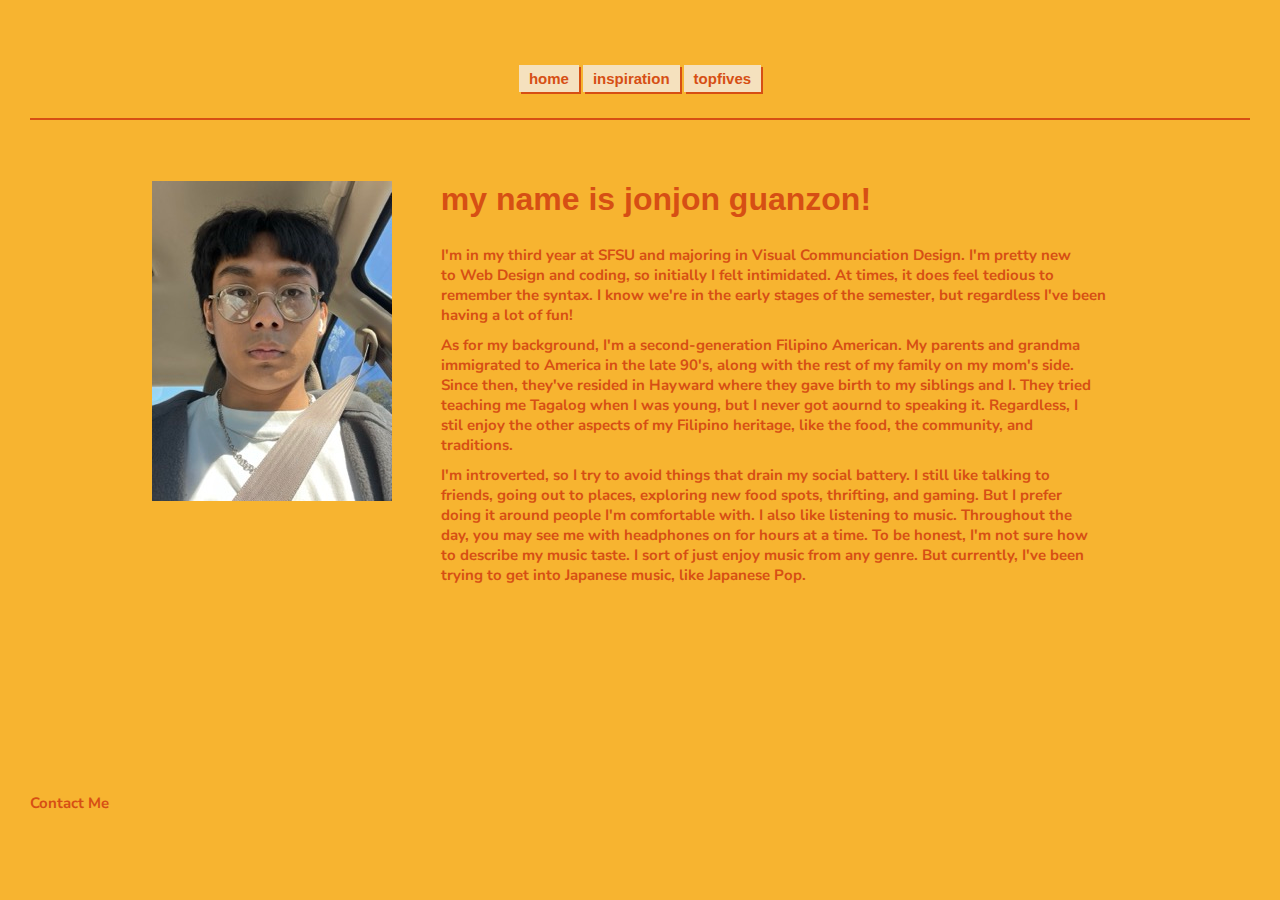
<file: index.html>
<!DOCTYPE html>
<html lang = "en">
    <head>
        <meta charset="UTF-8">
        <title>Portfolio</title>
        <link rel="stylesheet" href="css/style.css">

        <link rel="preconnect" href="https://fonts.googleapis.com">
        <link rel="preconnect" href="https://fonts.gstatic.com" crossorigin>
        <link href="https://fonts.googleapis.com/css2?family=Nunito+Sans:ital,opsz,wght@0,6..12,200..1000;1,6..12,200..1000&display=swap" rel="stylesheet">

    </head>
    <body>
        <header>
        <nav>
            <a href="index.html">home</a>
            <a href="inspirationPage/inspiration.html">inspiration</a>
            <a href="topFivePage/topFivePage.html">topfives</a>
        </nav>
        </header>

        <section>
        <div class="mainContainer">
            <div class="content">
                <div class="selfie">
                    <img src="img/me.jpeg" alt="Close up of my face, wearing glasses, staring with a black expression, 
                    and sunlight shining through">
                </div>
                <div class="bio">
                    <h1>My name is Jonjon Guanzon!</h1>
                <p> I'm in my third year at SFSU and majoring in Visual Communciation Design. I'm pretty new <br> to Web Design 
                and coding, so initially I felt intimidated. At times, it does feel tedious to <br> remember the syntax. I know we're in
                the early stages of the semester, but regardless I've been <br> having a lot of fun!</p>     
                    
                <p>As for my background, I'm a second-generation Filipino American. My parents and grandma <br> immigrated to America in the
                late 90's, along with the rest of my family on my mom's side. <br> Since then, they've resided in Hayward where they gave 
                birth to my siblings and I. They tried <br> teaching me Tagalog when I was young, but I never got aournd to speaking it. 
                Regardless, I <br> stil enjoy the other aspects of my Filipino heritage, like the food, the community, and <br> traditions.</p>

                <p>I'm introverted, so I try to avoid things that drain my social battery. I still like talking to <br> friends, going out
                to places, exploring new food spots, thrifting, and gaming. But I prefer <br> doing it around people I'm comfortable with. 
                I also like listening to music. Throughout the <br> day, you may see me with headphones on for hours at a time. To be honest,
                I'm not sure how <br> to describe my music taste. I sort of just enjoy music from any genre. But currently, I've been <br> trying
                to get into Japanese music, like Japanese Pop.</p>
                </div>
            </div>
        </div>
         </section>


         <footer>
            <div class="foot">
                <a href="mailto: jguanzon@sfsu.edu">Contact Me</a>
            </div>
         </footer>
   
     </body>
</html>
</file>
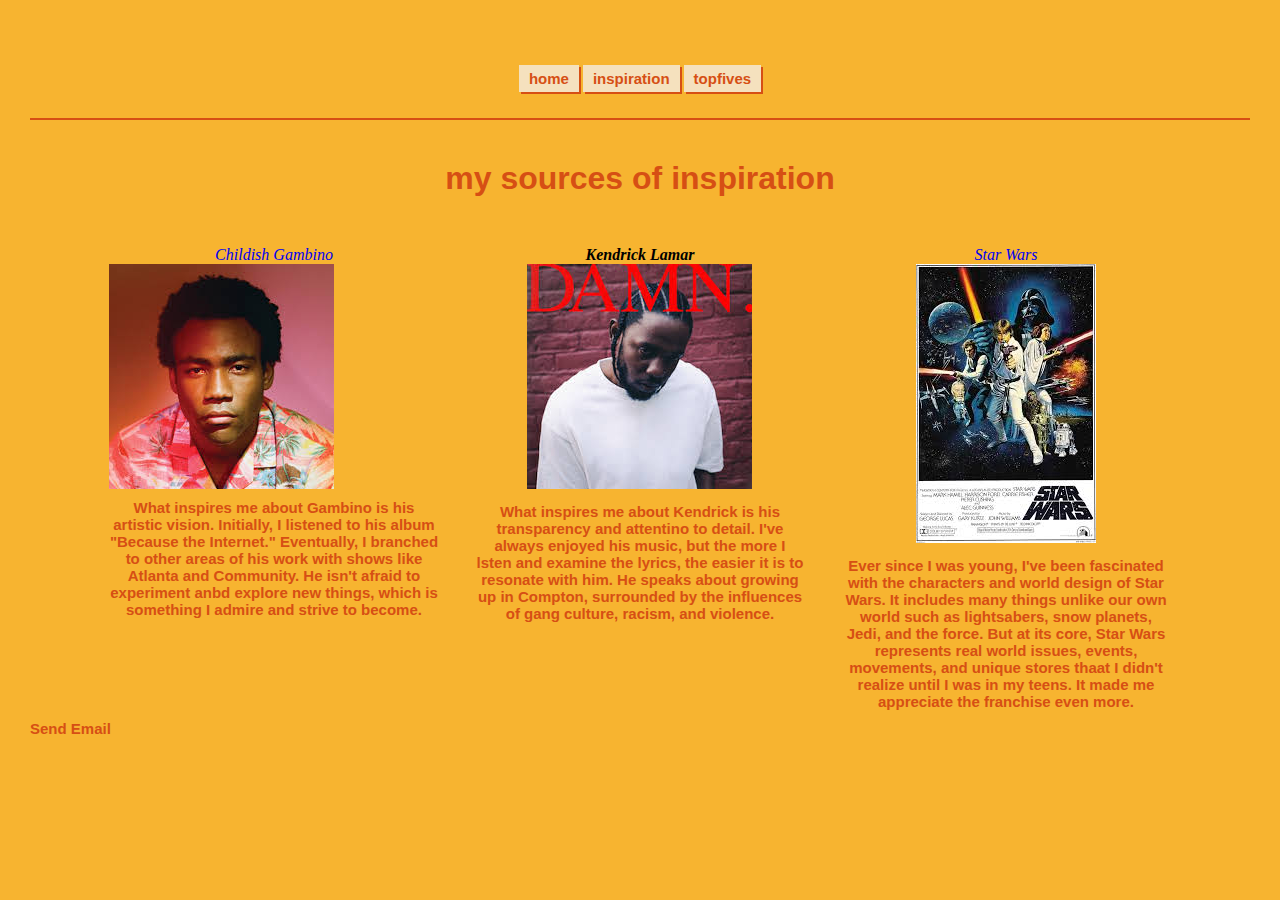
<file: inspirationPage/inspiration.html>
<!DOCTYPE html>
<html lang = "en">
    <head>
        <meta charset="UTF-8">
        <title>Inspiration Page</title>
        <link rel="stylesheet" href="../css/style.css">
    </head>
   
    <body>
        <header>
        <nav>
            <a href="../index.html">home</a>
            <a href="inspirationPage/inspiration.html">inspiration</a>
            <a href="../topFivePage/topFivePage.html">topfives</a>
        </nav>
        <h1>My Sources of Inspiration</h1>
        </header>

        <div class="inspo">
            <section>
            <a href="https://www.biography.com/actors/donald-glover"><em>Childish Gambino</em></a>
            <img src="img/gambino.jpeg" alt="Close up of Chidish Gambino, showing no emotion, wearing as 
                floral shirt, against a red and pink background">
                <h5>What inspires me about Gambino is his artistic vision. Initially, I listened to his 
                    album "Because the Internet." Eventually, I branched to other areas of his work with
                    shows like Atlanta and Community. He isn't afraid to experiment anbd explore new things,
                    which is something I admire and strive to become. </h5>
            </section>
                

            <section>
            <h4><em>Kendrick Lamar</em></h4>
             <a href="https://open.spotify.com/artist/2YZyLoL8N0Wb9xBt1NhZWg">
                <img src="img/kendrick.jpeg" alt="Kendrick Lamar standing in front of a brick wall with a 
                tired expression. The Word 'DAMN' is placed above him in bold and red letters"></a>
                <h5>What inspires me about Kendrick is his transparency and attentino to detail. I've always 
                    enjoyed his music, but the more I lsten and examine the lyrics, the easier it is to 
                    resonate with him. He speaks about growing up in Compton, surrounded by the influences of
                    gang culture, racism, and violence.</h5>
            </section>


            <section>
            <a href="https://www.starwars.com/"><em>Star Wars</em>
             <br>    
            <img src="img/starwars.jpeg" alt="Luke, Han, Leia, and Darth Vader are prepared for 
                action, placed against a space background. Below them are the words 'Star Wars' written
                in bold"></a>
                <h5>Ever since I was young, I've been fascinated with the characters and world design of 
                    Star Wars. It includes many things unlike our own world such as lightsabers, snow planets,
                    Jedi, and the force. But at its core, Star Wars represents real world issues, events, 
                    movements, and unique stores thaat I didn't realize until I was in my teens. It
                    made me appreciate the franchise even more.
            </section>
        </div>
         <footer>
            <div class="foot">
            <a href="mailto: jguanzon@sfsu.edu">Send Email</a>
            </div>
         </footer>

    </body>
</html>
</file>
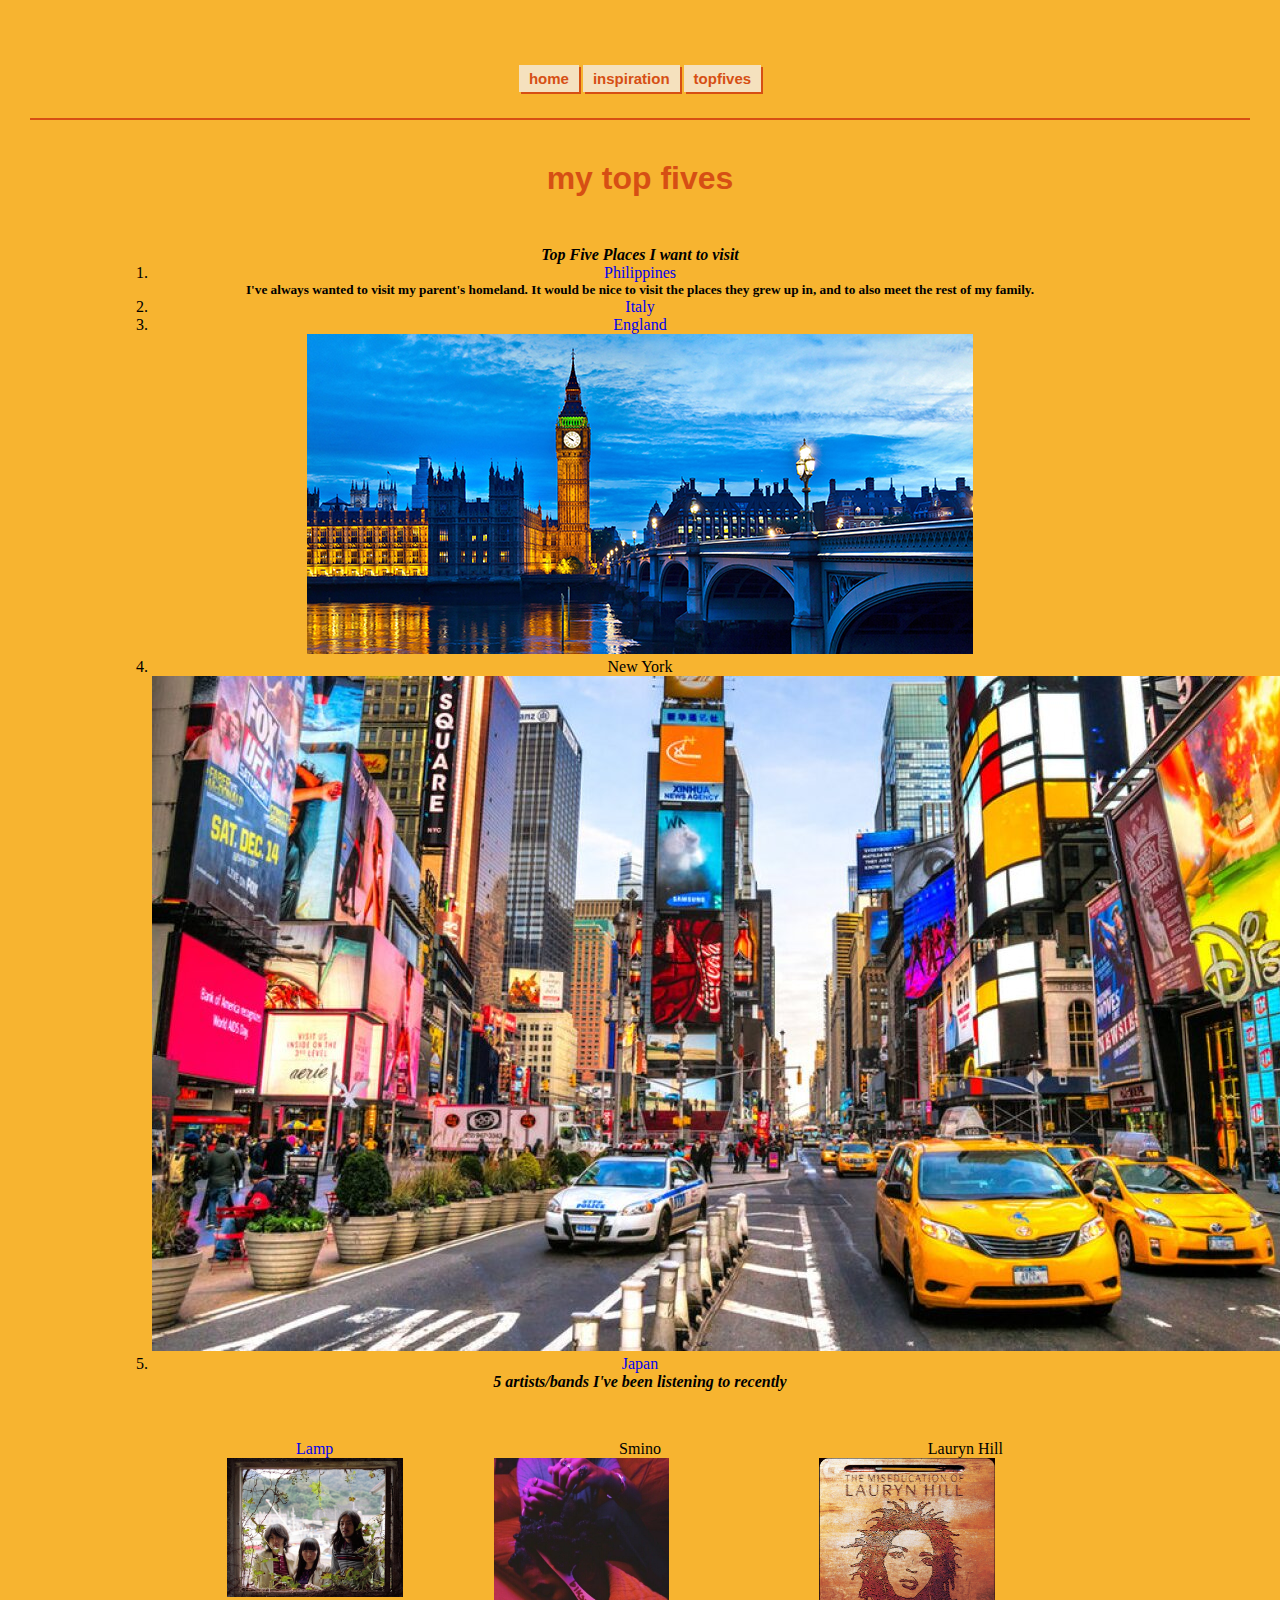
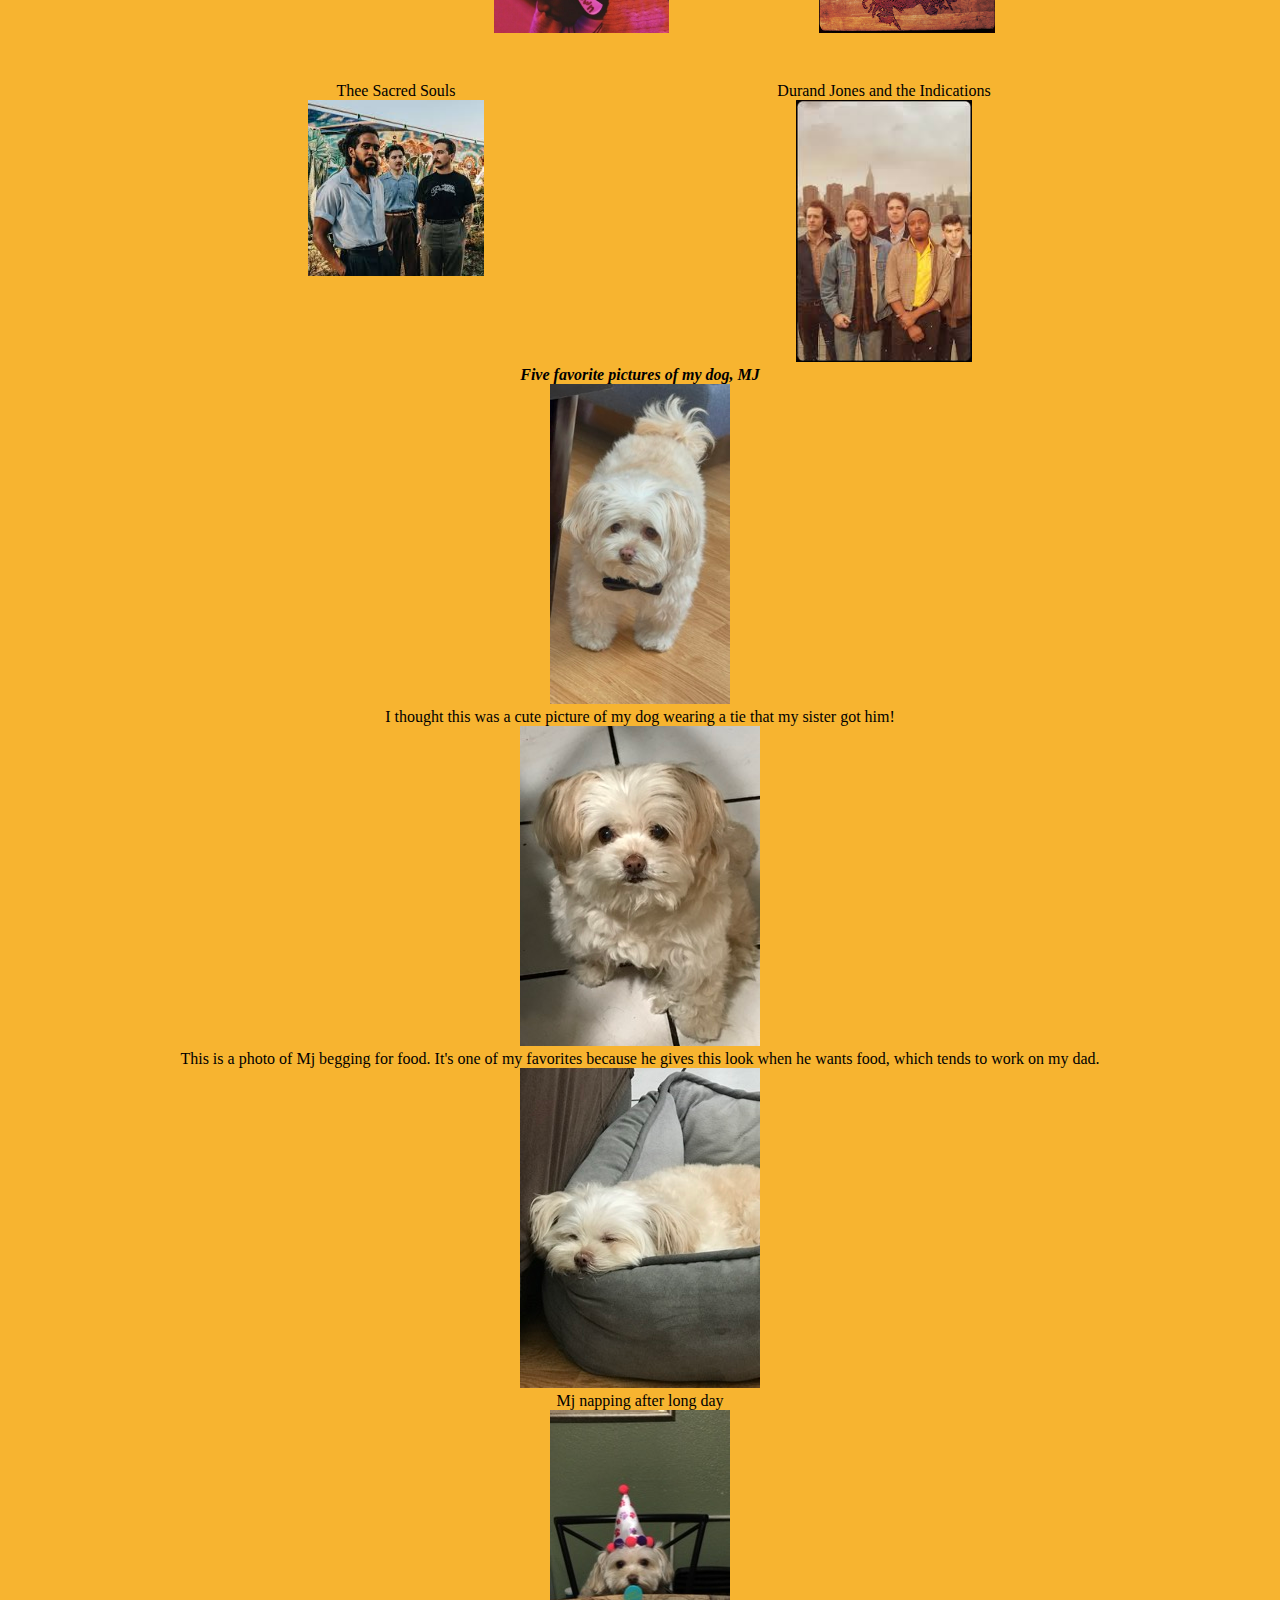
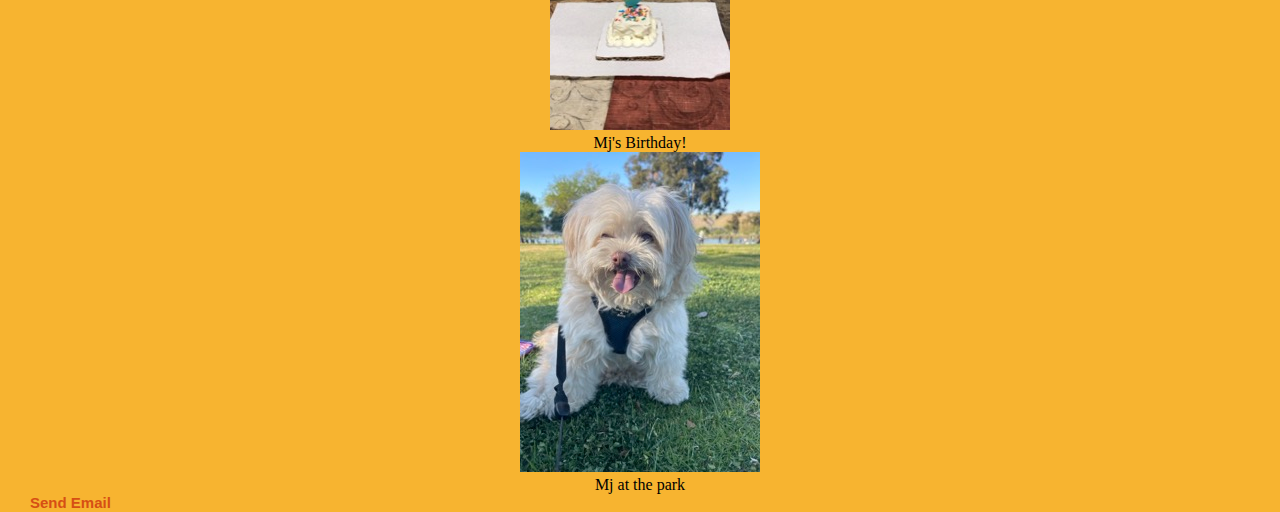
<file: topFivePage/topFivePage.html>
<!DOCTYPE html>
<html lang = "en">
    <head>
        <meta charset="UTF-8">
        <title>Top Five Lists</title>
        <link rel="stylesheet" href="../css/style.css">
    </head>
    <body>
        
        <header>
        <nav>
            <a href="../index.html">home</a>
            <a href="../inspirationPage/inspiration.html">inspiration</a>
            <a href="topFivePage/topFivePage.html">topfives</a>
        </nav>

                <h1>My Top Fives</h1>
        </header>

                <section class="top5section">
                    <h4><em>Top Five Places I want to visit</em></h4>
                    <ol>
                        <li><a href="https://www.roughguides.com/maps/asia/philippines/">Philippines</a></li>
                            <h5>I've always wanted to visit my parent's homeland. It would be nice to visit the places they grew up in, and to also 
                                meet the rest of my family.</h5>
                        <li><a href="https://www.worldnomads.com/explore/europe/italy/5-things-i-wish-i-knew-before-going-to-italy" >Italy</a></li>
                        <li><a href="https://www.nomadicmatt.com/travel-guides/england-travel-tips/">England
                            <br>
                            <img src="img/england.jpg" alt="Scenic view of London Bridge, with water, lights, buildings, and clocktower in the background"></a>
                        </li>
                        <li>New York</li>
                            <img src="img/newyork.jpeg" alt="Busy street in Times Square, surrounded by skyscrapers and billboards, along with cars driving and people walking">
                        <li><a href="https://www.travelandleisure.com/travel-guide/tokyo">Japan</a></li>
                    </ol>
                </section>



                <section class="top5section">
                        <h4><em>5 artists/bands I've been listening to recently</em></h4>
                    <ul class="musicGallery">
                        <article class="musicArticle">
                            <li><a href="https://www.lampweb.jp/">Lamp
                            <br>
                                <img src="img/lamp.jpg" alt=">Members Yusuke, Kaori, and Taiuo standing behind window frame, with tree branches sticking around them"></a>
                        </article>
                        <article class="musicArticle">
                                <li>Smino</li>
                                <img src="img/smino.jpg" alt="Side profile of Smino, illuminated by pink, red, and violet lights. Wears hairpick with album title 'blkswn' written on it.  ">
                        </article>
                        <article class="musicArticle">   
                                <li>Lauryn Hill</li>
                                <img src="img/hill.jpeg" alt="Face of Lauryn Hill, carved on a wooden desk, with the words 'Miseducation of Lauryn Hill' above her">
                        </article>
                        <article class="musicArticle">
                                <li>Thee Sacred Souls</li>
                                <a href="https://www.theesacredsouls.com/">
                                        <img src="img/soul.jpeg" alt="Members Josh Lane, Sal Samano, and Alex Garcia standing in front of mural"></a>
                        </article>
                        <article class="musicArticle">
                                <li>Durand Jones and the Indications</li>
                                <a href="https://durandjonesandtheindications.com/">
                                    <img src="img/jones.jpeg" alt="Durand Jones and the Indications wearing button ups and jackets, with skyskrapers looming the in the background"> </a>
                        </article>
                     </ul>
                </section>
               

                <section class="top5section">
                    <h4><em>Five favorite pictures of my dog, MJ</em></h4>
                    <dl>
                        <dt><a href="https://docs.google.com/presentation/d/1KQWemNRJWXBj71zgNTBmQqyAQuW9ovzwjd5V9lCaIRg/edit#slide=id.g28774ab4495_0_0">
                            <img src="img/three.jpeg" alt="dog wearing a tie"></a></dt>
                                <dd>I thought this was a cute picture of my dog wearing a tie that my sister got him!</dd>
                        <dt><a href="https://docs.google.com/presentation/d/1KQWemNRJWXBj71zgNTBmQqyAQuW9ovzwjd5V9lCaIRg/edit#slide=id.g28774ab4495_0_18">
                            <img src="img/two.jpeg" alt="dog looking up, under the table"></a></dt>
                                <dd>This is a photo of Mj begging for food. It's one of my favorites because he gives this look when he wants food, which
                                    tends to work on my dad.</dd>
                        <dt><a href="https://docs.google.com/presentation/d/1KQWemNRJWXBj71zgNTBmQqyAQuW9ovzwjd5V9lCaIRg/edit#slide=id.g28774ab4495_0_21">
                            <img src="img/one.jpeg" alt="dog napping in bed"></a></dt>
                                <dd>Mj napping after long day</dd>
                        <dt><a href="https://docs.google.com/presentation/d/1KQWemNRJWXBj71zgNTBmQqyAQuW9ovzwjd5V9lCaIRg/edit#slide=id.g28774ab4495_0_24">
                            <img src="img/four.jpeg" alt="dog sitting at a table, with a cake in front of him"></a></dt>
                                <dd>Mj's Birthday!</dd>
                        <dt><a href="https://docs.google.com/presentation/d/1KQWemNRJWXBj71zgNTBmQqyAQuW9ovzwjd5V9lCaIRg/edit#slide=id.g28774ab4495_0_27">
                            <img src="img/five.jpeg" alt="Dog smilling, sitting on grass with trees in the background"></a></dt>
                                <dd>Mj at the park</dd>
                    </dl> 
                </section>
        <footer>
            <div class="foot">
            <a href="mailto: jguanzon@sfsu.edu">Send Email</a>
            </div>
         </footer>

    </body>
</html>
</file>
<file: css/style.css>
* {
    margin: 0%;
    padding: 0%;
}

a {
    text-decoration: none;
}

body {
    background-color: #F7B430;
    margin-left: 30px;
    margin-right: 30px;
    margin-top: 25px;
    
}



nav {
    text-align: center;
    margin-top: 50px;
    margin-bottom: 40px;
    padding: 20px 0px 30px 0px;
    border-bottom: 2px solid #D64F14;
}

nav a{
    color: #D64F14;
    background-color: #F5E1BE;
    font-family: 'Gill Sans', 'Gill Sans MT', Calibri, 'Trebuchet MS', sans-serif;
    font-weight: 650;
    font-size: 15px;
    text-decoration: none;
    text-transform: lowercase;
    padding: 5px 10px 5px 10px;
    box-shadow: 2px 2px;
}



h1 {
    color: #D64F14;
    font-family: 'Gill Sans', 'Gill Sans MT', Calibri, 'Trebuchet MS', sans-serif;
    text-transform: lowercase;
    margin-bottom: 4%;
    text-align: center;
}


.bio h1 {
    text-align: left;
}


p {
    color: #D64F14;
    font-family: "Nunito Sans", sans-serif;
    font-weight: 700;
    font-size: 15px;
    margin-bottom: 10px;
}


.mainContainer { 
    margin: 5% 10% 0% 10%;
    display: flex;
    flex-direction: column;
    flex-wrap: wrap;

}

.content {
    display: flex;
    flex-direction: row;
}


.selfie{
    margin-right: 5%;
}


.bio {
  float: right;
}

.foot a{
    color: #D64F14;
    font-family: "Nunito Sans", sans-serif;
    font-weight: 700;
    font-size: 15px;
}


/* Inspiration Styling */

.inspo {
    display: flex;
    flex-direction: row;
    flex-wrap: wrap;
    justify-content: space-around;
    margin-left: 5%;
    margin-right: 5%;
}

.inspo section {
    
    width: 30%;
    display: flex;
    flex-direction: column;
    justify-content: flex-start;
    text-align: center;
}

.inspo img {
    max-width: max-content;
    height: auto;
    padding-bottom: 3%
}

.inspo h5 {
    color: #D64F14;
    font-family: "Nunito Sans", sans-serif;
    font-weight: 700;
    font-size: 15px;
    margin-bottom: 10px;
}


/* Top 5 Lists Styling */




.top5section {
    margin: 0% 10% 0% 10%;
    text-align: center;
}

.musicGallery {
    display: flex;
    flex-direction: row;
    flex-wrap: wrap;
    justify-content: space-around;
    text-align: center;
}

.musicArticle {
    width: 30%;
    display: flex;
    flex-direction: column;
    flex-wrap: nowrap;
    list-style-type: none;
    margin-top: 5%;
}

.musicArticle img {
    width: 60%;
}
</file>
